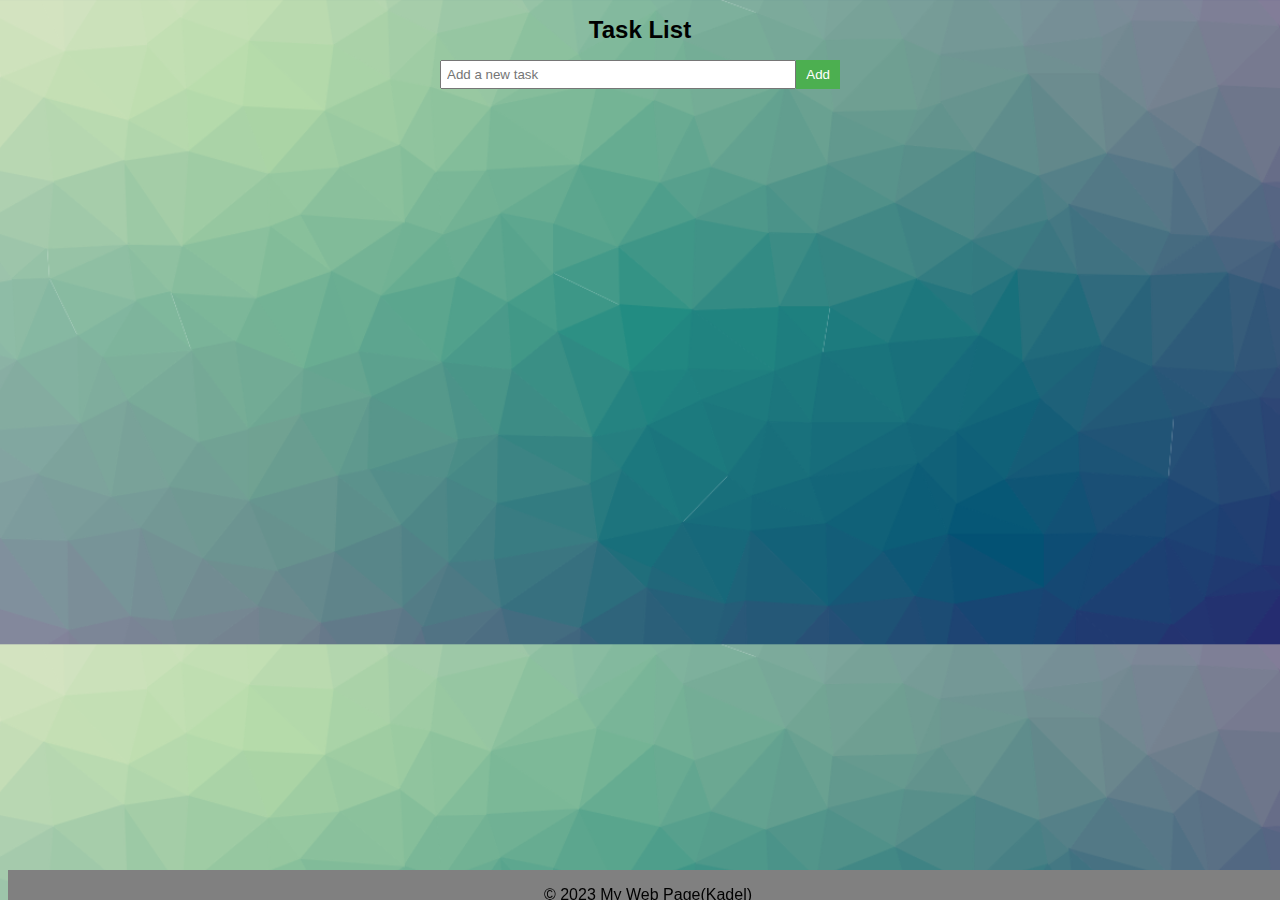
<file: check.html>
<!DOCTYPE html>
<html lang="en">

<head>
    <meta charset="UTF-8">
    <meta name="viewport" content="width=device-width, initial-scale=1.0">
    <link rel="stylesheet" href="stylestest.css">
    <link rel="icon" href="todo.png" type="image/x-icon">
    <title>Task List Manager</title>
</head>

<body>
    <div>
    <div class="container">
        <h1>Task List</h1>
        <div class="task-input">
            <input type="text" id="task" placeholder="Add a new task"><link rel="icon" href="todo.png" type="image/x-icon" required>
            <button id="addTask">Add</button>
        </div>
        <ul id="taskList"> 
        </ul>
    </div>
    <!-- <div id="myMenu">
        <div class="myWrapper">
            <nav>
                <div class="logo"></div>
            </nav>
        </div>
    </div> -->
    
    <script src="script.js"></script>
    <footer>
        <p>&copy; 2023 My Web Page(Kadel) </p>
    </footer>
</body>

</html>
</file>
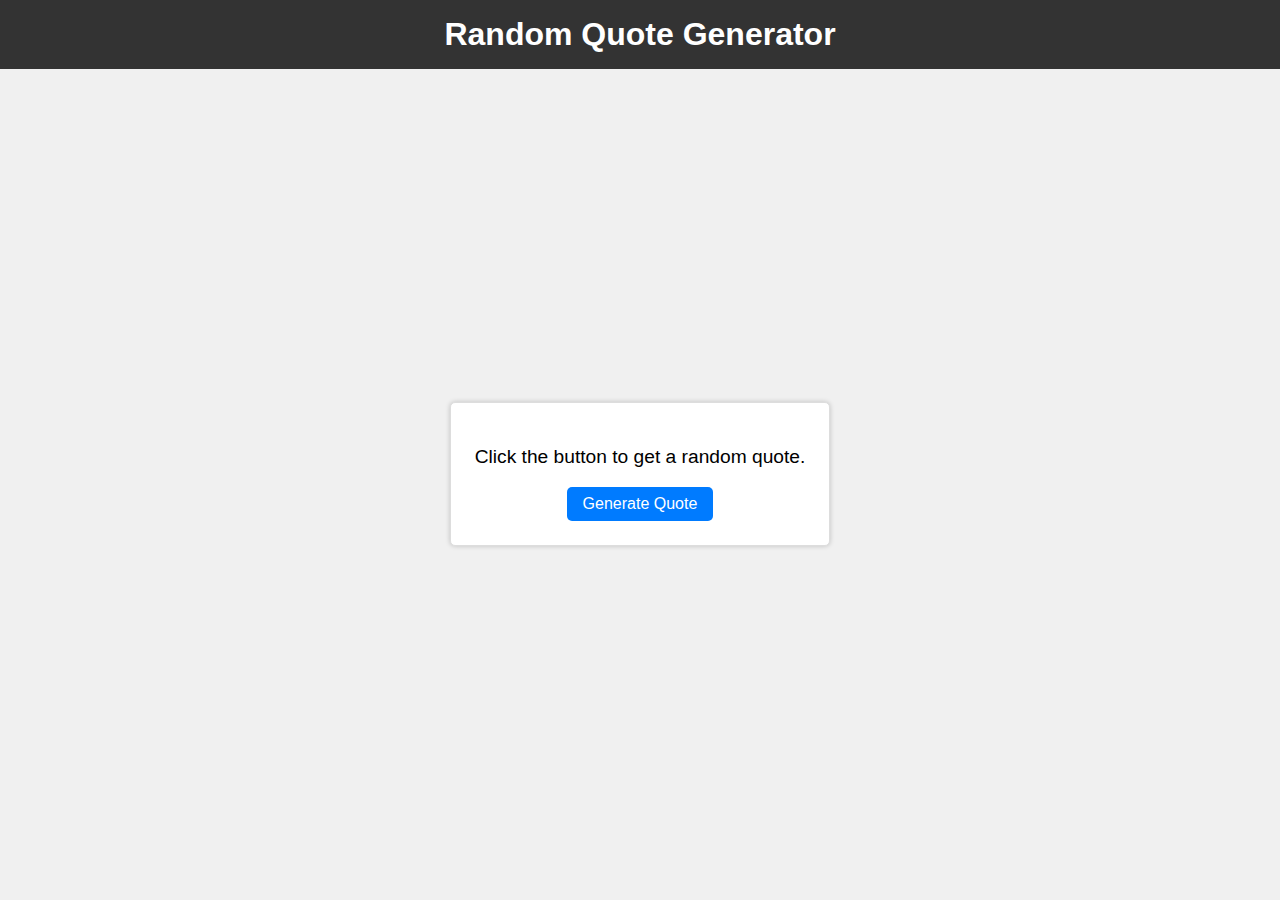
<file: final.html>
<!DOCTYPE html>
<html lang="en">
<head>
    <meta charset="UTF-8">
    <meta name="viewport" content="width=device-width, initial-scale=1.0">
    <title>Random Quote Generator</title>
    <link rel="stylesheet" href="final.css">
</head>
<body>
    <header>
        <h1>Random Quote Generator</h1>
    </header>
    <main>
        <section id="quote-container">
            <p id="quote">Click the button to get a random quote.</p>
            <button id="generate-button">Generate Quote</button>
        </section>
    </main>
    <script src="final.js"></script>
</body>
</html>
</file>
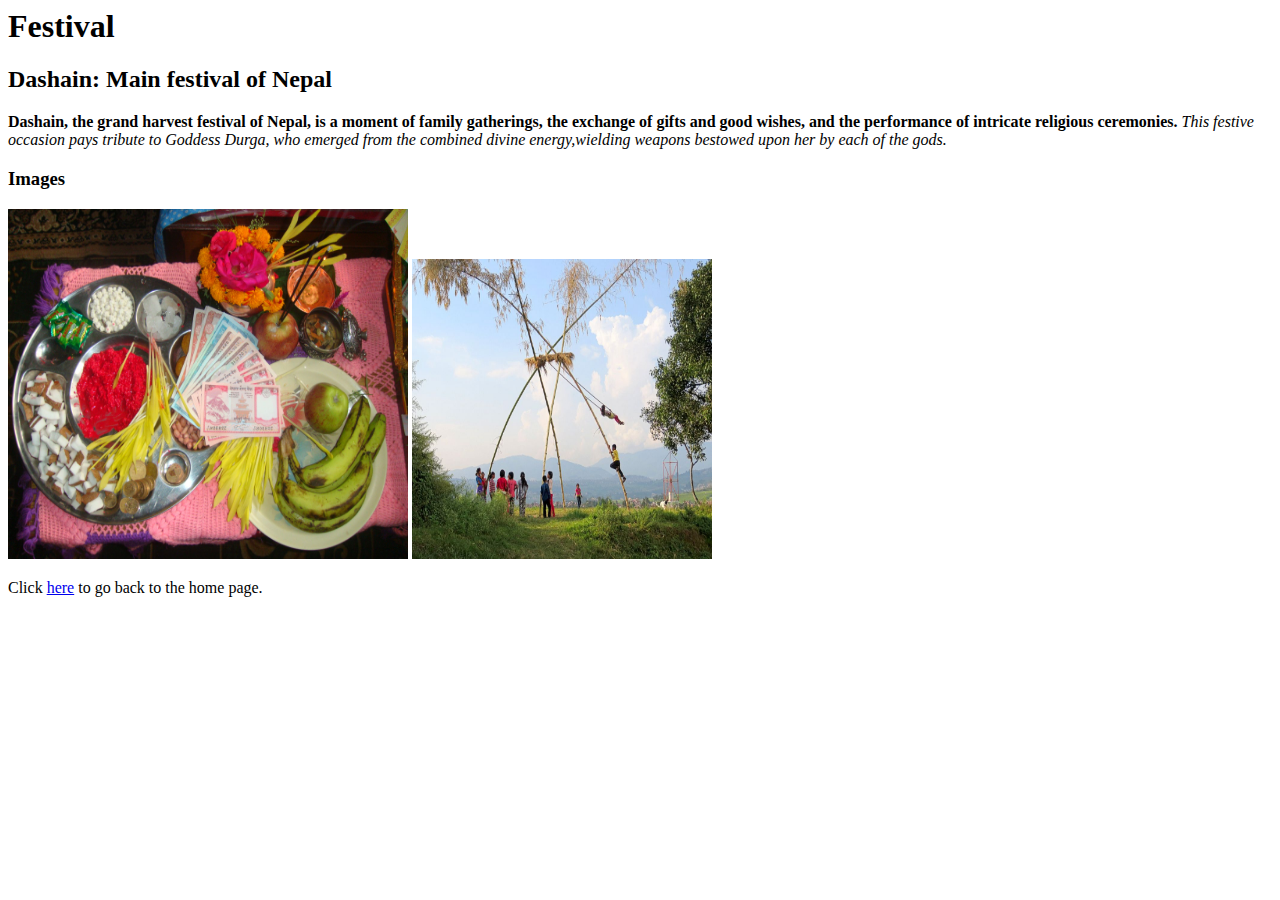
<file: page2.html>
<html>
    <head><b><h1>Festival<h1></h1></b></head>
    <title>Page2</title>
<body>
    <h2> Dashain: Main festival of Nepal</h2>
    <p> <b>Dashain, the grand harvest festival of Nepal, is a moment of family gatherings, the exchange of gifts and good wishes, and the performance of intricate religious ceremonies.</b> 
        <i>This festive occasion pays tribute to Goddess Durga, who emerged from the combined divine energy,wielding weapons bestowed upon her by each of the gods.</i></p>
    <h3> Images</h3>
    <img src=".\Dashain picture 1.jpg" alt="Dashain picture 1" width="400" height="350">
    <img src=".\dashain picture 2.jpg" alt="Dashain picture 2" width="300" height="300">
    


    <p>Click <a href="index.html"> here</a> to go back to the home page.</p>
    

</body>
</html>
</file>
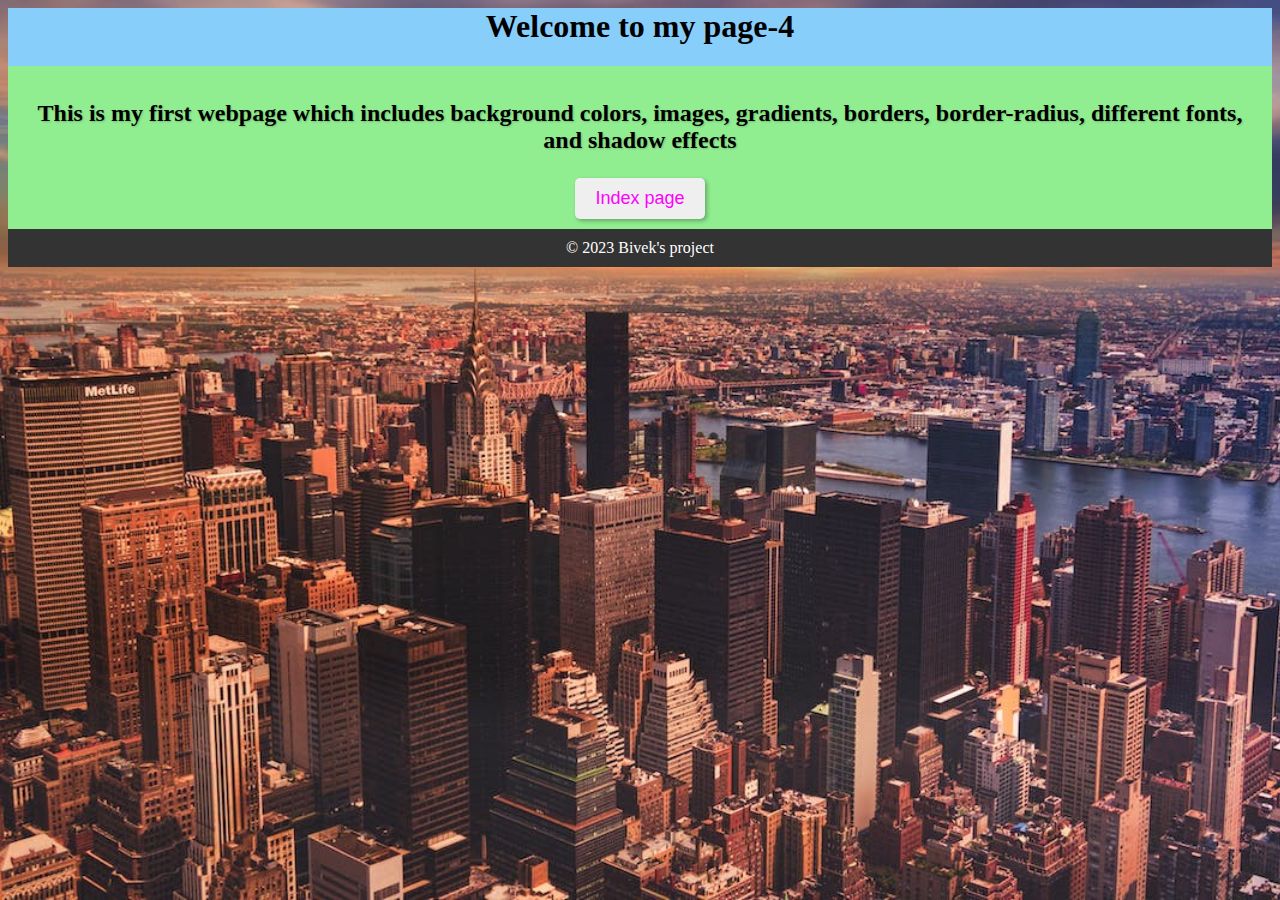
<file: page4.html>
<html>
    <title>Page4</title>
    <header style="background-color: lightskyblue; font-family:'Times New Roman', Times, serif; padding:2ew">
        <h1 style="
        font-family:'Times New Roman', Times, serif;
        color: black;
        background-size: cover;
        text-align:center"> Welcome to my page-4
            
        </h1>
    </head>

    <body style="
        background-color : lightgoldenrodyellow;
        background-image:url('bg.jpeg');
        background-size:cover;
        text-align:center;
        background-attachment:fixed">

        <div style="
            background-color: lightgreen; 
            padding: 10px;
            font: bold 12pt Tahoma;
            background-size:cover;
        ">
        <p style="font-family:'Times New Roman', Times, serif; font-size: 24px; color: #000; text-shadow: 1px 1px 2px rgba(0,0,0,0.2)">
        This is my first webpage which includes background colors, images, gradients, borders, border-radius, different fonts, and shadow effects</p>
        <a href="index.html">
        <button style="background: liner-gradient(to bottom, #e74c3c, #c0392b); color: #f0f;border:none; border-radius: 5px; padding: 10px 20px; font-size:18px;
            cursor:pointer ; box-shadow:2px 2px 4px rgba(0,0,0,0.3);"> Index page</button>
        </a>
        </div>

        <footer style="background-color: #333; color: #fff; padding: 10px; text-align: center;">
            &copy; 2023 Bivek's project
        </footer>


    </body>
</html>
</file>
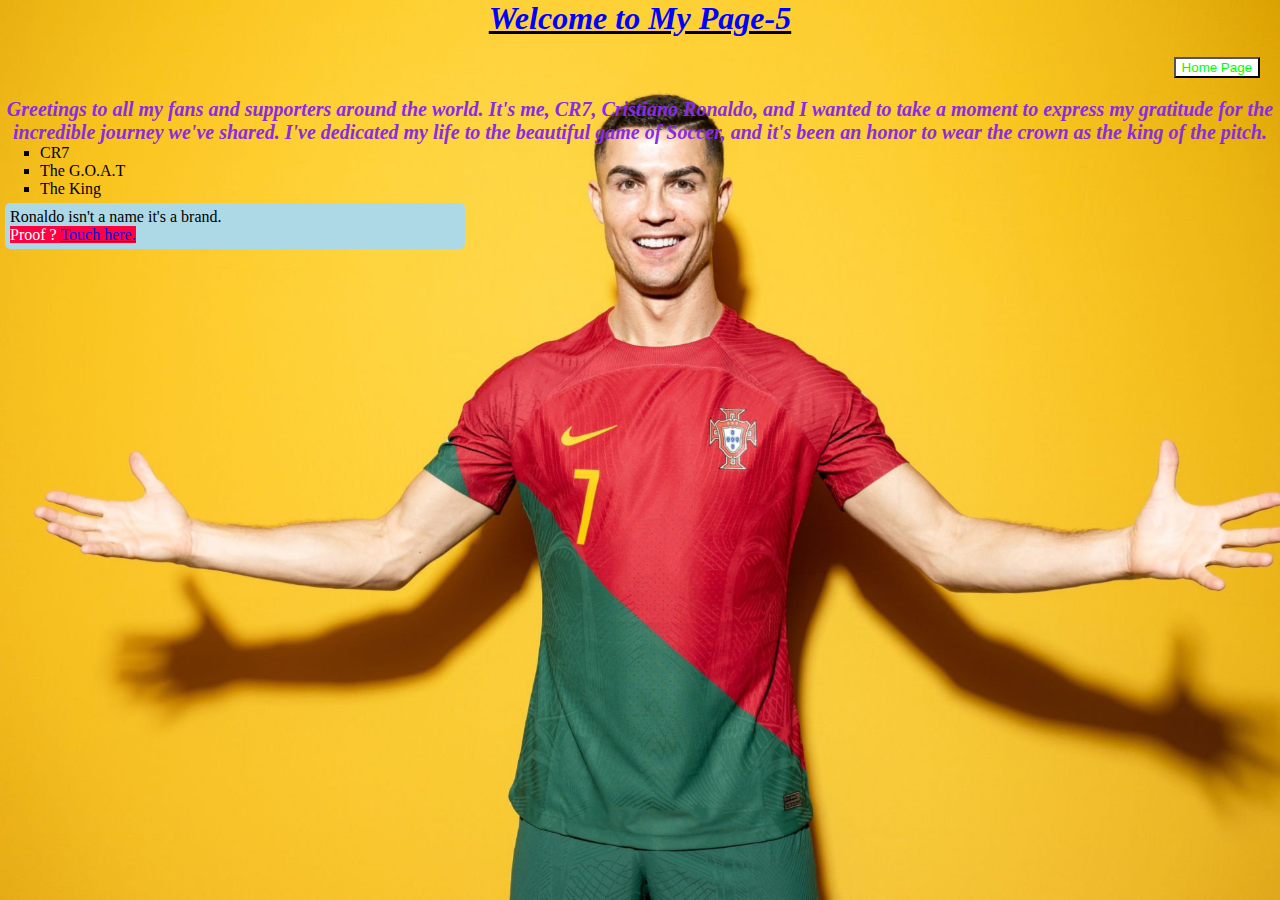
<file: page5.html>
<html>
<title> Page-5</title>

<head>
    <link rel="stylesheet" type="text/css" href="style.css">
</head>

<body>
    <div id="header">
        <h1> Welcome to My Page-5</h1>
    </div>
    <div class='button'>
        <a href="index.html">
        <button>Home Page</button>
    </a>
    </div>
    <div>
        <p>
            Greetings to all my fans and supporters around the world.
            It's me, CR7, Cristiano Ronaldo, and I wanted to take a moment to express my gratitude for the incredible
            journey we've shared.
            I've dedicated my life to the beautiful game of Soccer, and it's been an honor to wear the crown as the king
            of
            the pitch.
        </p>
    </div>
    <ul>
        <li>CR7</li>
        <li>The G.O.A.T</li>
        <li>The King</li>
    </ul>
    <div class="news">
        <div>Ronaldo isn't a name it's a brand.

            <br><span lang="en">Proof ? <a href="https://www.biography.com/athletes/cristiano-ronaldo">Touch here.</a></span>

        </div>
</body>

</html>
</file>
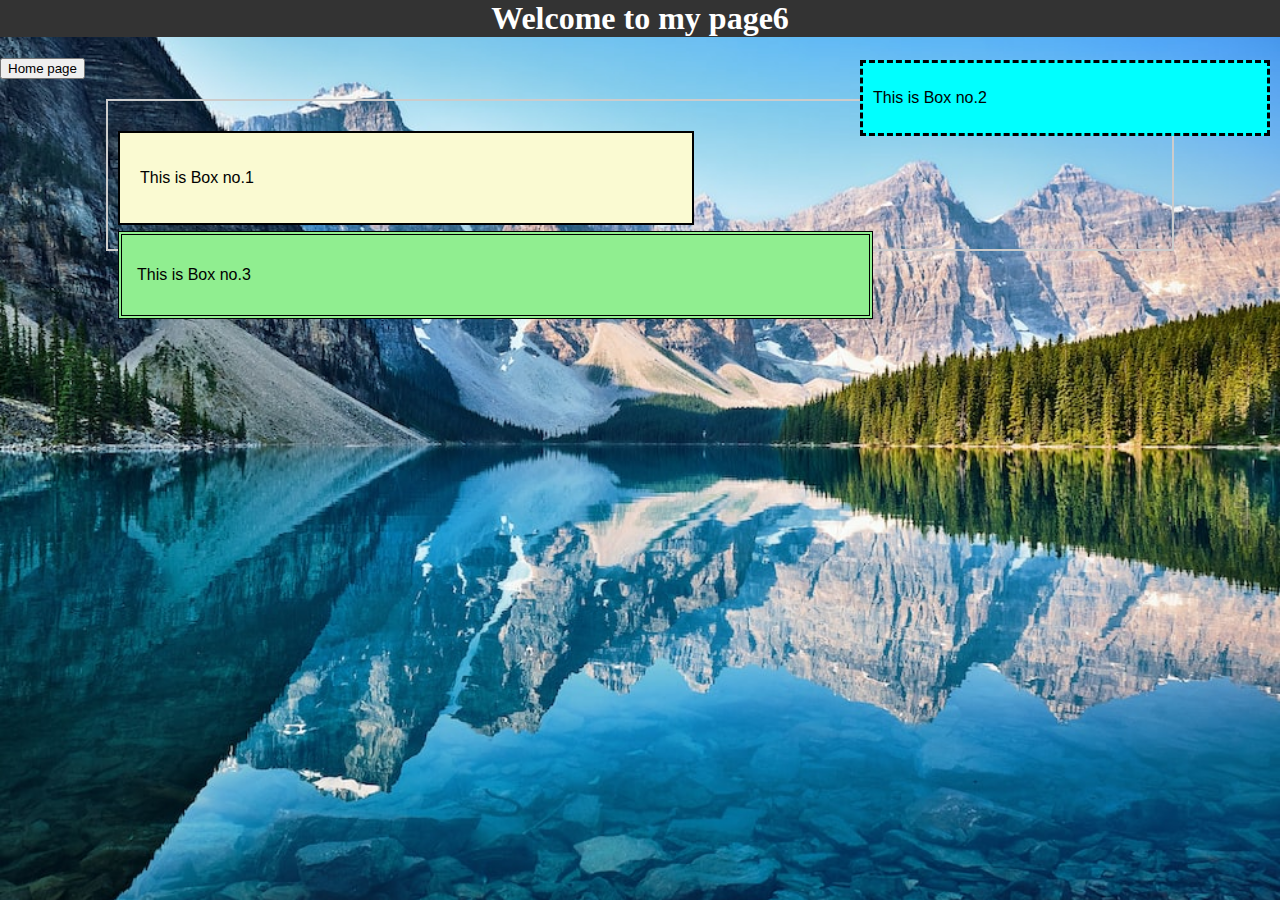
<file: page6.html>
<html>

<head>
    <meta charset="UTF-8">
    <meta name="viewport" content="width=device-width.initial-scale=1.0">

    <link rel="stylesheet" type="text/css" href="style6.css">
    <title>Page6</title>
</head>

<div class="body">

    <body>
        <header>
            <h1> Welcome to my page6</h1>
        </header>

        <div class='button'>
            <a href="index.html">
                <button>Home page</button>
            </a>
        </div>
        <div class="container">
            <div class="No1">
                <p>This is Box no.1</p>
            </div>
            <div class="No2">
                <p>This is Box no.2</p>
            </div>
            <div class="No3">
                <p>This is Box no.3</p>
            </div>
        </div>
    
</div>
</body>

</html>
</file>
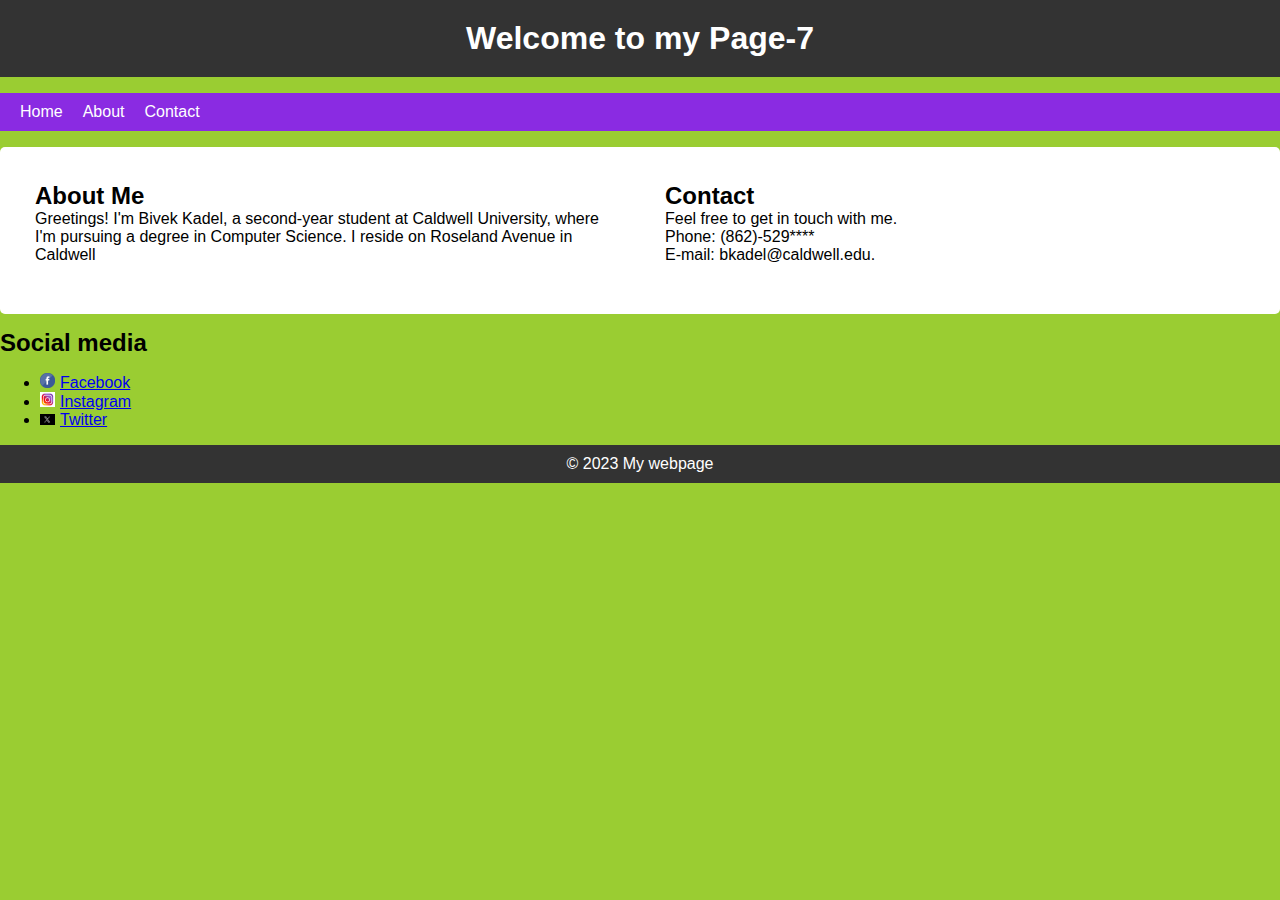
<file: page7.html>
<html lang="en">
<head>
    <meta charset="UTF-8">
    <meta name="viewport" content="width=device-width, initial-scale=1">
    <title>Page 7</title>
    <link rel="stylesheet" type="text/css" href="style2.css">
    <link rel="icon" href="icon.png" type="image/x-icon">
</head>
<body>
    <header>
        <h1>Welcome to my Page-7</h1>
    </header>

    <nav>
        <ul>
            <li><a href="index.html">Home</a></li>
            <li><a href="#">About</a></li>
            <li><a href="#">Contact</a></li>
        </ul>
    </nav>

    <section class="main-content">
        <section>
            <h2>About Me</h2>
            <p>Greetings! I'm Bivek Kadel, a second-year student at Caldwell University, where I'm pursuing a degree in Computer Science. I reside on Roseland Avenue in Caldwell
                </p>
        </section>
        
        <section>
            <h2>Contact</h2>
            <p>Feel free to get in touch with me.<br>
                Phone: (862)-529****<br>
                E-mail: bkadel@caldwell.edu.</p>
        </section>
    </section>

    <aside>
        <h2>Social media</h2>
        <ul>
            <li><a href="#"><img src="facebook.png" alt="Logo 1">Facebook</a></li>
            <li><a href="#"><img src="instagram1.jpg" alt="Logo 2">Instagram</a></li>
            <li><a href="#"><img src="Twitter.png" alt="Logo 3">Twitter</a></li>
        </ul>
    </aside>

    <footer>
        <p>&copy; 2023 My webpage </p>
    </footer>
</body>
</html>
</file>
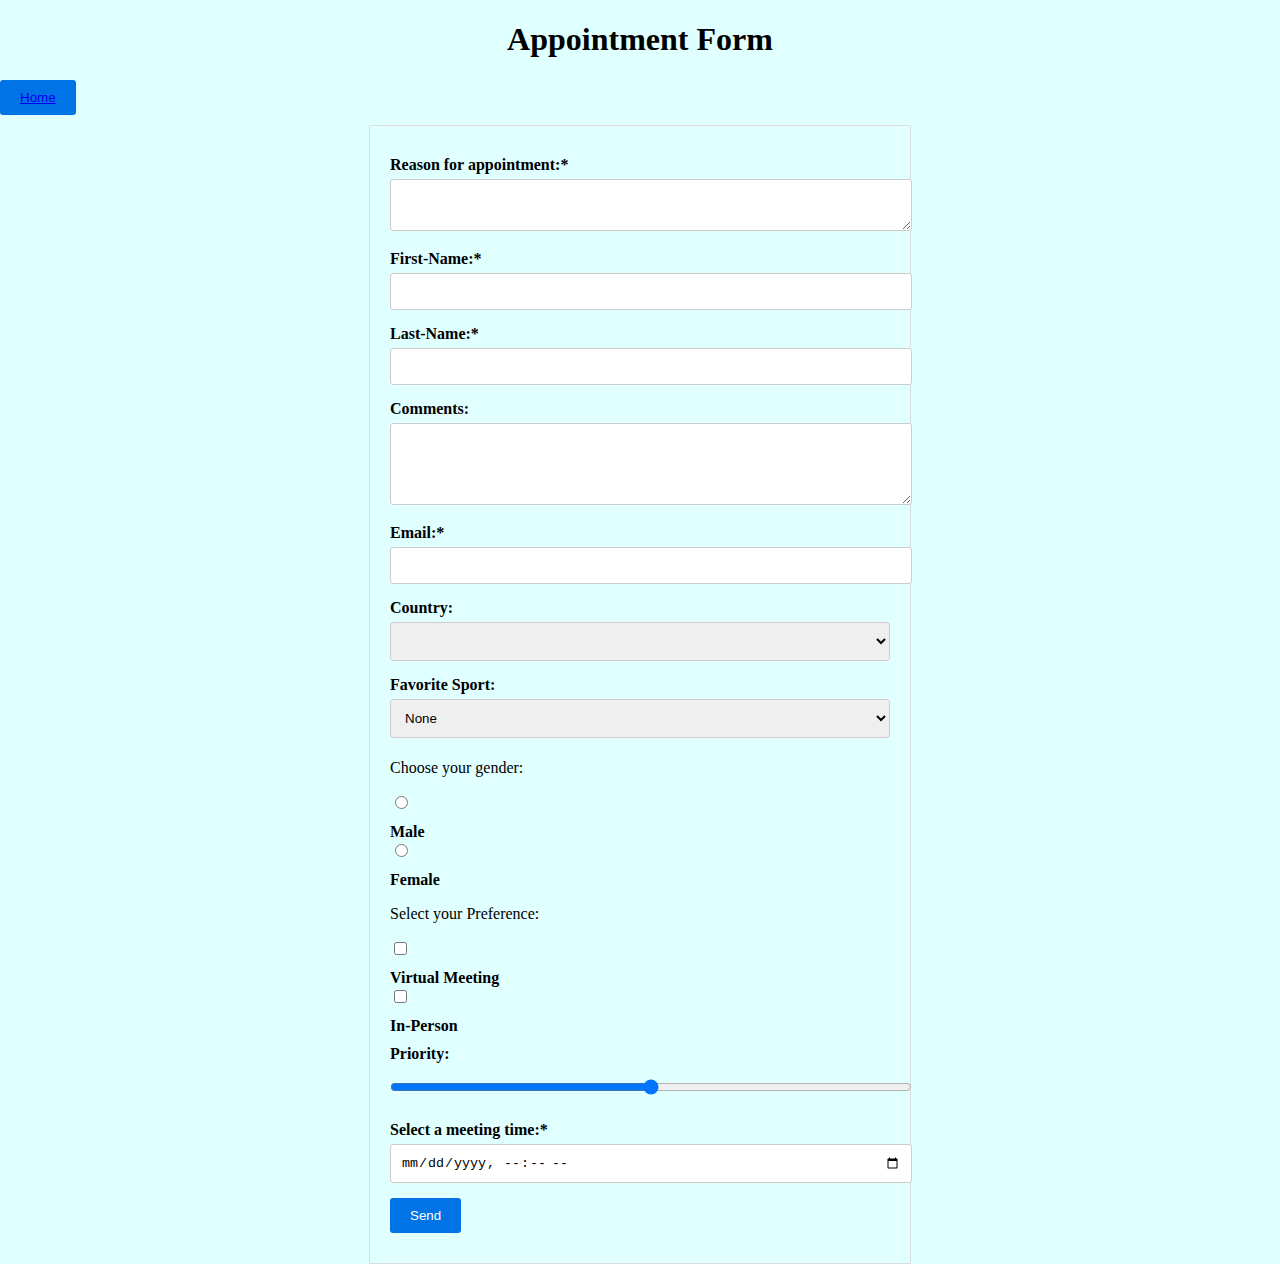
<file: Page8.html>
<!DOCTYPE html>
<html lang="en">
<head>
  <meta charset="UTF-8">
  <meta name="viewport" content="width=device-width, initial-scale=1.0">
  <link rel="stylesheet" type="text/css" href="style3.css">
  <title>Web Form</title>
</head>
<body>
  <h1>Appointment Form</h1>
<button>
  <a href="index.html"> Home</a></button>
    
  <form action="/submit" method="post">
    <label for="Reason for Appointment">Reason for appointment:*</label>
    <textarea id="Reason for Appointment" name="Reason for Appointment" required rows="2" cols="10"></textarea>

    <label for="First-Name">First-Name:*</label>
    <input type="text" id="First-Name" name="First-Name" required>
    
    <label for="Last Name">Last-Name:*</label>
    <input type="text" id="Last Name" name="Last Name" required>
    
    <label for="comments">Comments:</label>
    <textarea id="comments" name="comments" rows="4" cols="50"></textarea>

    <label for="email">Email:*</label>
    <input type="email" id="email" name="email" required>
    
    <label for="country">Country:</label>
    <select id="country" name="country">
        <option value=""> </option>
        <option value="Afghanistan">Afghanistan</option>
        <option value="Åland Islands">Åland Islands</option>
        <option value="Albania">Albania</option>
        <option value="Algeria">Algeria</option>
        <option value="American Samoa">American Samoa</option>
        <option value="Andorra">Andorra</option>
        <option value="Angola">Angola</option>
        <option value="Anguilla">Anguilla</option>
        <option value="Antarctica">Antarctica</option>
        <option value="Antigua and Barbuda">Antigua and Barbuda</option>
        <option value="Argentina">Argentina</option>
        <option value="Armenia">Armenia</option>
        <option value="Aruba">Aruba</option>
        <option value="Australia">Australia</option>
        <option value="Austria">Austria</option>
        <option value="Azerbaijan">Azerbaijan</option>
        <option value="Bahamas">Bahamas</option>
        <option value="Bahrain">Bahrain</option>
        <option value="Bangladesh">Bangladesh</option>
        <option value="Barbados">Barbados</option>
        <option value="Belarus">Belarus</option>
        <option value="Belgium">Belgium</option>
        <option value="Belize">Belize</option>
        <option value="Benin">Benin</option>
        <option value="Bermuda">Bermuda</option>
        <option value="Bhutan">Bhutan</option>
        <option value="Bolivia">Bolivia</option>
        <option value="Bosnia and Herzegovina">Bosnia and Herzegovina</option>
        <option value="Botswana">Botswana</option>
        <option value="Bouvet Island">Bouvet Island</option>
        <option value="Brazil">Brazil</option>
        <option value="British Indian Ocean Territory">British Indian Ocean Territory</option>
        <option value="Brunei Darussalam">Brunei Darussalam</option>
        <option value="Bulgaria">Bulgaria</option>
        <option value="Burkina Faso">Burkina Faso</option>
        <option value="Burundi">Burundi</option>
        <option value="Cambodia">Cambodia</option>
        <option value="Cameroon">Cameroon</option>
        <option value="Canada">Canada</option>
        <option value="Cape Verde">Cape Verde</option>
        <option value="Cayman Islands">Cayman Islands</option>
        <option value="Central African Republic">Central African Republic</option>
        <option value="Chad">Chad</option>
        <option value="Chile">Chile</option>
        <option value="China">China</option>
        <option value="Christmas Island">Christmas Island</option>
        <option value="Cocos (Keeling) Islands">Cocos (Keeling) Islands</option>
        <option value="Colombia">Colombia</option>
        <option value="Comoros">Comoros</option>
        <option value="Congo">Congo</option>
        <option value="Congo, The Democratic Republic of The">Congo, The Democratic Republic of The</option>
        <option value="Cook Islands">Cook Islands</option>
        <option value="Costa Rica">Costa Rica</option>
        <option value="Cote D'ivoire">Cote D'ivoire</option>
        <option value="Croatia">Croatia</option>
        <option value="Cuba">Cuba</option>
        <option value="Cyprus">Cyprus</option>
        <option value="Czech Republic">Czech Republic</option>
        <option value="Denmark">Denmark</option>
        <option value="Djibouti">Djibouti</option>
        <option value="Dominica">Dominica</option>
        <option value="Dominican Republic">Dominican Republic</option>
        <option value="Ecuador">Ecuador</option>
        <option value="Egypt">Egypt</option>
        <option value="El Salvador">El Salvador</option>
        <option value="Equatorial Guinea">Equatorial Guinea</option>
        <option value="Eritrea">Eritrea</option>
        <option value="Estonia">Estonia</option>
        <option value="Ethiopia">Ethiopia</option>
        <option value="Falkland Islands (Malvinas)">Falkland Islands (Malvinas)</option>
        <option value="Faroe Islands">Faroe Islands</option>
        <option value="Fiji">Fiji</option>
        <option value="Finland">Finland</option>
        <option value="France">France</option>
        <option value="French Guiana">French Guiana</option>
        <option value="French Polynesia">French Polynesia</option>
        <option value="French Southern Territories">French Southern Territories</option>
        <option value="Gabon">Gabon</option>
        <option value="Gambia">Gambia</option>
        <option value="Georgia">Georgia</option>
        <option value="Germany">Germany</option>
        <option value="Ghana">Ghana</option>
        <option value="Gibraltar">Gibraltar</option>
        <option value="Greece">Greece</option>
        <option value="Greenland">Greenland</option>
        <option value="Grenada">Grenada</option>
        <option value="Guadeloupe">Guadeloupe</option>
        <option value="Guam">Guam</option>
        <option value="Guatemala">Guatemala</option>
        <option value="Guernsey">Guernsey</option>
        <option value="Guinea">Guinea</option>
        <option value="Guinea-bissau">Guinea-bissau</option>
        <option value="Guyana">Guyana</option>
        <option value="Haiti">Haiti</option>
        <option value="Heard Island and Mcdonald Islands">Heard Island and Mcdonald Islands</option>
        <option value="Holy See (Vatican City State)">Holy See (Vatican City State)</option>
        <option value="Honduras">Honduras</option>
        <option value="Hong Kong">Hong Kong</option>
        <option value="Hungary">Hungary</option>
        <option value="Iceland">Iceland</option>
        <option value="India">India</option>
        <option value="Indonesia">Indonesia</option>
        <option value="Iran, Islamic Republic of">Iran, Islamic Republic of</option>
        <option value="Iraq">Iraq</option>
        <option value="Ireland">Ireland</option>
        <option value="Isle of Man">Isle of Man</option>
        <option value="Israel">Israel</option>
        <option value="Italy">Italy</option>
        <option value="Jamaica">Jamaica</option>
        <option value="Japan">Japan</option>
        <option value="Jersey">Jersey</option>
        <option value="Jordan">Jordan</option>
        <option value="Kazakhstan">Kazakhstan</option>
        <option value="Kenya">Kenya</option>
        <option value="Kiribati">Kiribati</option>
        <option value="Korea, Democratic People's Republic of">Korea, Democratic People's Republic of</option>
        <option value="Korea, Republic of">Korea, Republic of</option>
        <option value="Kuwait">Kuwait</option>
        <option value="Kyrgyzstan">Kyrgyzstan</option>
        <option value="Lao People's Democratic Republic">Lao People's Democratic Republic</option>
        <option value="Latvia">Latvia</option>
        <option value="Lebanon">Lebanon</option>
        <option value="Lesotho">Lesotho</option>
        <option value="Liberia">Liberia</option>
        <option value="Libyan Arab Jamahiriya">Libyan Arab Jamahiriya</option>
        <option value="Liechtenstein">Liechtenstein</option>
        <option value="Lithuania">Lithuania</option>
        <option value="Luxembourg">Luxembourg</option>
        <option value="Macao">Macao</option>
        <option value="Macedonia, The Former Yugoslav Republic of">Macedonia, The Former Yugoslav Republic of</option>
        <option value="Madagascar">Madagascar</option>
        <option value="Malawi">Malawi</option>
        <option value="Malaysia">Malaysia</option>
        <option value="Maldives">Maldives</option>
        <option value="Mali">Mali</option>
        <option value="Malta">Malta</option>
        <option value="Marshall Islands">Marshall Islands</option>
        <option value="Martinique">Martinique</option>
        <option value="Mauritania">Mauritania</option>
        <option value="Mauritius">Mauritius</option>
        <option value="Mayotte">Mayotte</option>
        <option value="Mexico">Mexico</option>
        <option value="Micronesia, Federated States of">Micronesia, Federated States of</option>
        <option value="Moldova, Republic of">Moldova, Republic of</option>
        <option value="Monaco">Monaco</option>
        <option value="Mongolia">Mongolia</option>
        <option value="Montenegro">Montenegro</option>
        <option value="Montserrat">Montserrat</option>
        <option value="Morocco">Morocco</option>
        <option value="Mozambique">Mozambique</option>
        <option value="Myanmar">Myanmar</option>
        <option value="Namibia">Namibia</option>
        <option value="Nauru">Nauru</option>
        <option value="Nepal">Nepal</option>
        <option value="Netherlands">Netherlands</option>
        <option value="Netherlands Antilles">Netherlands Antilles</option>
        <option value="New Caledonia">New Caledonia</option>
        <option value="New Zealand">New Zealand</option>
        <option value="Nicaragua">Nicaragua</option>
        <option value="Niger">Niger</option>
        <option value="Nigeria">Nigeria</option>
        <option value="Niue">Niue</option>
        <option value="Norfolk Island">Norfolk Island</option>
        <option value="Northern Mariana Islands">Northern Mariana Islands</option>
        <option value="Norway">Norway</option>
        <option value="Oman">Oman</option>
        <option value="Pakistan">Pakistan</option>
        <option value="Palau">Palau</option>
        <option value="Palestinian Territory, Occupied">Palestinian Territory, Occupied</option>
        <option value="Panama">Panama</option>
        <option value="Papua New Guinea">Papua New Guinea</option>
        <option value="Paraguay">Paraguay</option>
        <option value="Peru">Peru</option>
        <option value="Philippines">Philippines</option>
        <option value="Pitcairn">Pitcairn</option>
        <option value="Poland">Poland</option>
        <option value="Portugal">Portugal</option>
        <option value="Puerto Rico">Puerto Rico</option>
        <option value="Qatar">Qatar</option>
        <option value="Reunion">Reunion</option>
        <option value="Romania">Romania</option>
        <option value="Russian Federation">Russian Federation</option>
        <option value="Rwanda">Rwanda</option>
        <option value="Saint Helena">Saint Helena</option>
        <option value="Saint Kitts and Nevis">Saint Kitts and Nevis</option>
        <option value="Saint Lucia">Saint Lucia</option>
        <option value="Saint Pierre and Miquelon">Saint Pierre and Miquelon</option>
        <option value="Saint Vincent and The Grenadines">Saint Vincent and The Grenadines</option>
        <option value="Samoa">Samoa</option>
        <option value="San Marino">San Marino</option>
        <option value="Sao Tome and Principe">Sao Tome and Principe</option>
        <option value="Saudi Arabia">Saudi Arabia</option>
        <option value="Senegal">Senegal</option>
        <option value="Serbia">Serbia</option>
        <option value="Seychelles">Seychelles</option>
        <option value="Sierra Leone">Sierra Leone</option>
        <option value="Singapore">Singapore</option>
        <option value="Slovakia">Slovakia</option>
        <option value="Slovenia">Slovenia</option>
        <option value="Solomon Islands">Solomon Islands</option>
        <option value="Somalia">Somalia</option>
        <option value="South Africa">South Africa</option>
        <option value="South Georgia and The South Sandwich Islands">South Georgia and The South Sandwich Islands</option>
        <option value="Spain">Spain</option>
        <option value="Sri Lanka">Sri Lanka</option>
        <option value="Sudan">Sudan</option>
        <option value="Suriname">Suriname</option>
        <option value="Svalbard and Jan Mayen">Svalbard and Jan Mayen</option>
        <option value="Swaziland">Swaziland</option>
        <option value="Sweden">Sweden</option>
        <option value="Switzerland">Switzerland</option>
        <option value="Syrian Arab Republic">Syrian Arab Republic</option>
        <option value="Taiwan">Taiwan</option>
        <option value="Tajikistan">Tajikistan</option>
        <option value="Tanzania, United Republic of">Tanzania, United Republic of</option>
        <option value="Thailand">Thailand</option>
        <option value="Timor-leste">Timor-leste</option>
        <option value="Togo">Togo</option>
        <option value="Tokelau">Tokelau</option>
        <option value="Tonga">Tonga</option>
        <option value="Trinidad and Tobago">Trinidad and Tobago</option>
        <option value="Tunisia">Tunisia</option>
        <option value="Turkey">Turkey</option>
        <option value="Turkmenistan">Turkmenistan</option>
        <option value="Turks and Caicos Islands">Turks and Caicos Islands</option>
        <option value="Tuvalu">Tuvalu</option>
        <option value="Uganda">Uganda</option>
        <option value="Ukraine">Ukraine</option>
        <option value="United Arab Emirates">United Arab Emirates</option>
        <option value="United Kingdom">United Kingdom</option>
        <option value="United States">United States</option>
        <option value="United States Minor Outlying Islands">United States Minor Outlying Islands</option>
        <option value="Uruguay">Uruguay</option>
        <option value="Uzbekistan">Uzbekistan</option>
        <option value="Vanuatu">Vanuatu</option>
        <option value="Venezuela">Venezuela</option>
        <option value="Viet Nam">Viet Nam</option>
        <option value="Virgin Islands, British">Virgin Islands, British</option>
        <option value="Virgin Islands, U.S.">Virgin Islands, U.S.</option>
        <option value="Wallis and Futuna">Wallis and Futuna</option>
        <option value="Western Sahara">Western Sahara</option>
        <option value="Yemen">Yemen</option>
        <option value="Zambia">Zambia</option>
        <option value="Zimbabwe">Zimbabwe</option>
    </select>
    
    <label for="Favorite Sport">Favorite Sport:</label>
    <select id="Favorite Sport" name="Favorite Sport">
      <option value="None">None</option>
      <option value="Football">Football</option>
      <option value="Cricket">Cricket</option>
      <option value="Golf">Golf</option>
      <option value="Hockey">Hocket</option>
      <option value="Basketball">Basketball</option>
      <option value="Soccer">Soccer</option>
      
    </select>
    
    <p>Choose your gender:</p>
    <input type="radio" id="male" name="gender" value="male"> 
    <label for="male">Male</label>
    
    <input type="radio" id="female" name="gender" value="female">
    <label for="female">Female</label>
    
    <p>Select your Preference:</p>
    <input type="checkbox"  id="Virtual" name="meeting preference" value="yes"><br>
    <label for="Virtual">Virtual Meeting</label>
    <input type="Checkbox" id="In-Person" name="meeting preference" value="yes">
    <label for="In-Person">In-Person</label>
    
    
    <label for="Priority">Priority:</label>
    <input type="range" id="Priority" name="priority" min="0" max="50">
    
    <label for="meeting-time">Select a meeting time:*</label>
    <input type="datetime-local" id="meeting-time" name="meeting-time" required>
    
    <button type="send">Send</button>
  </form>
</body>
</html>
</file>
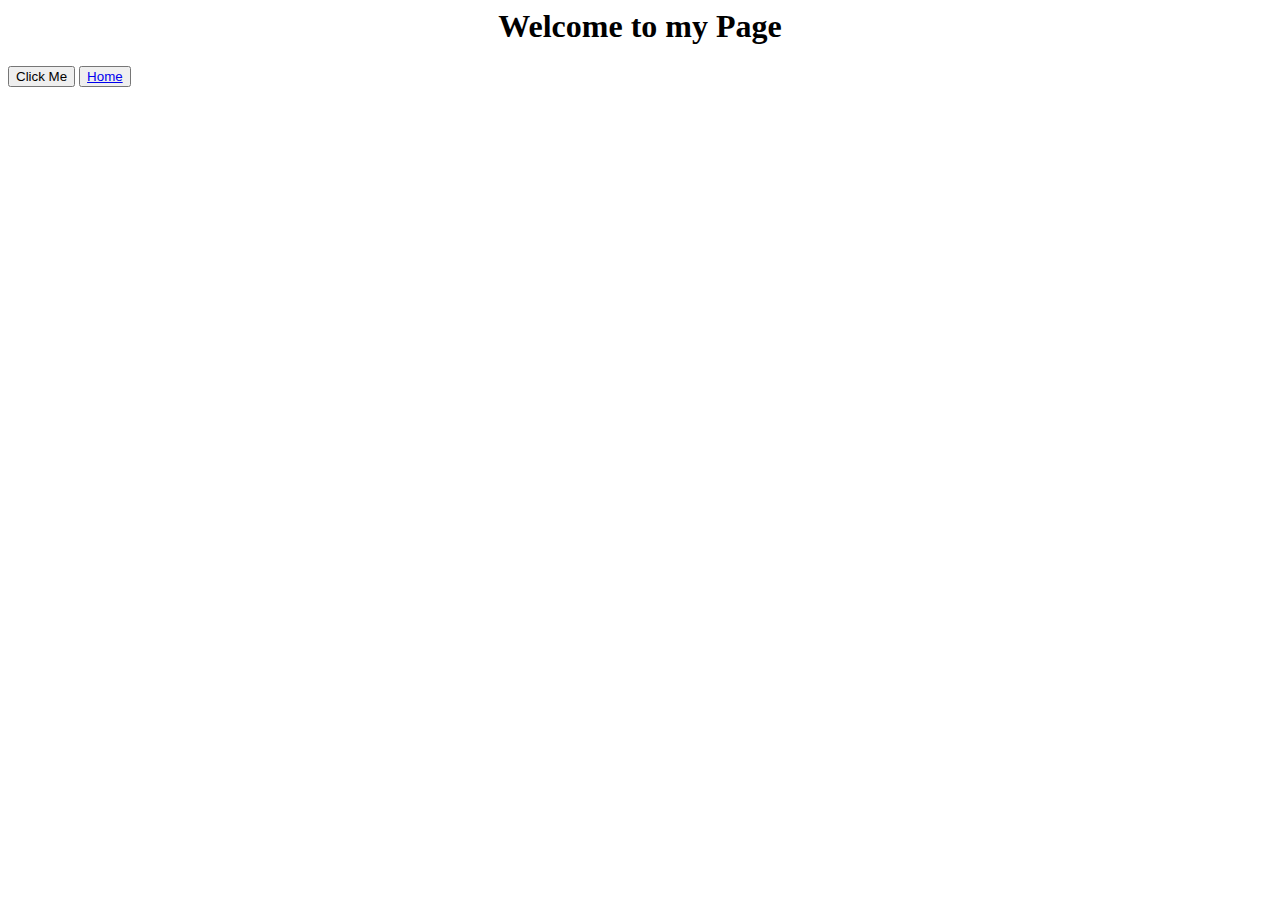
<file: page9.html>
<html>

<head>
    <title>Java Script Based Page</title>
</head>

<body>
    <h1 style="text-align: center">Welcome to my Page</h1>


    <script src="hello.js"></script>
    <button onclick="hello()">Click Me</button>
    <button>
          <a href="index.html">Home</a></button>
    </button>
</body>

</html>
</file>
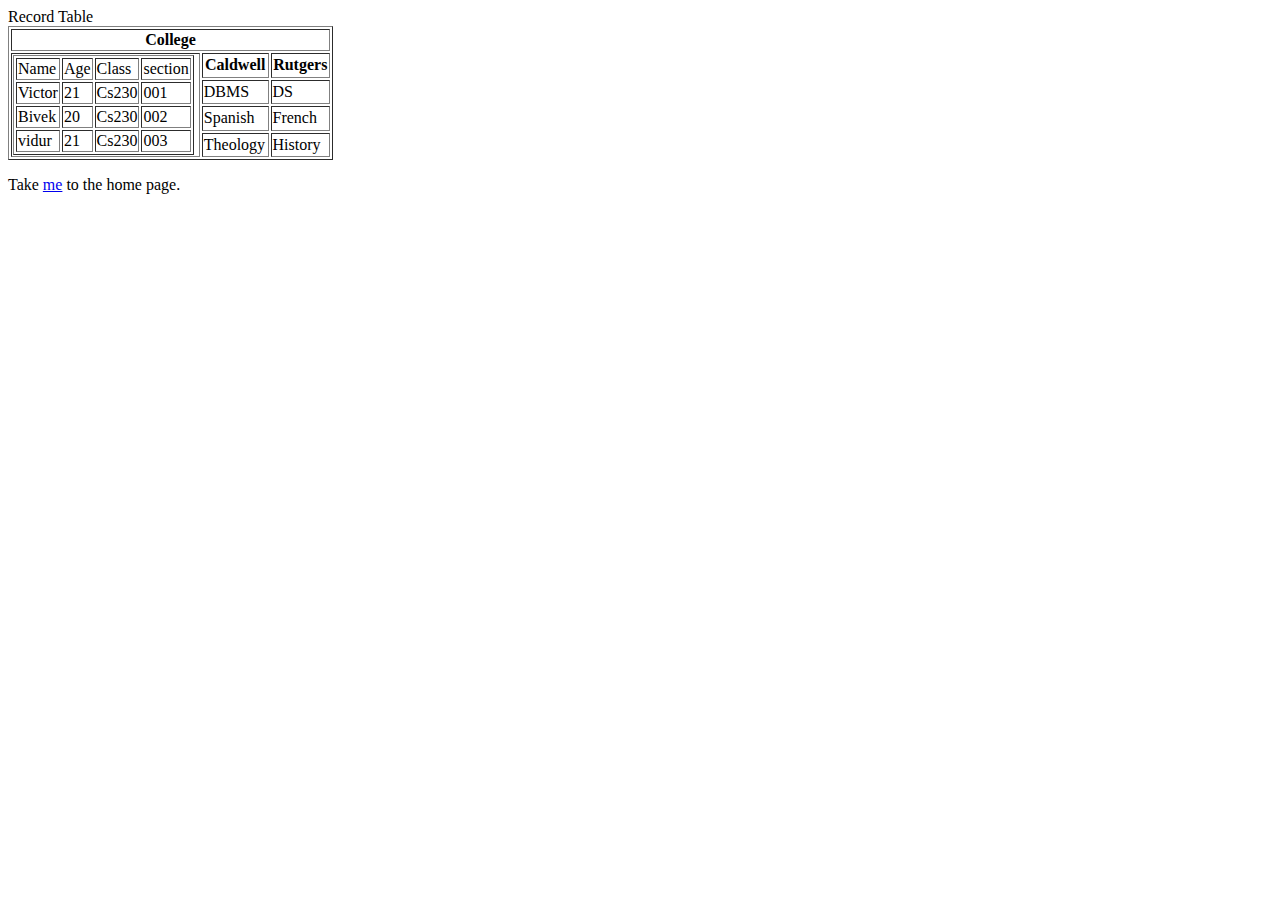
<file: tables.html>
<html>

<head>Record Table</head>

<body>
    <table border="1", style="width:325px">
        <tr>
            <th colspan="3">
                College
            </th>

        </tr>
        <tr>
            <td rowspan="4">
                <table border="1" , style="width:100">
                    <tr>
                        <td rowspan="1">Name </td>
                        <td rowspan="1">Age</td>
                        <td rowspan="1">Class</td>
                        <td rowspan="1">section</td>
                    </tr>
                    <tr>
                        <td>Victor</td>
                        <td>21</td>
                        <td>Cs230</td>
                        <td>001</td>
                    </tr>
                    <tr>
                        <td>Bivek</td>
                        <td>20</td>
                        <td>Cs230</td>
                        <td>002</td>
                    </tr>
                    <tr>
                        <td>vidur</td>
                        <td>21</td>
                        <td>Cs230</td>
                        <td>003</td>
                    </tr>
                </table>
            </td>
            <th>Caldwell</th>
            <th>Rutgers</th>

        </tr>
        <tr>
            <td>DBMS</td>
            <td>DS</td>
        </tr>
        <tr>
            <td>Spanish</td>
            <td>French</td>
        </tr>
        <tr>
            <td>Theology</td>
            <td>History</td>
        </tr>
    </table>



    <p>
        Take <a href="index.html"> me</a> to the home page.
    </p>
</body>

</html>
</file>
<file: stylestest.css>
body {
    font-family: Arial, sans-serif;
    text-align: center;
    background-image: url("bgimage.png");
    background-size: cover;


}

.container {
    max-width: 400px;
    margin: 0 auto;
}

h1 {
    font-size: 24px;
}

.task-input {
    display: flex;
    margin-top: 10px;
}

input[type="text"] {
    flex-grow: 1;
    padding: 5px;
}

button {
    background-color: #4CAF50;
    color: white;
    border: none;
    padding: 5px 10px;
    cursor: pointer;
}

ul {
    list-style: none;
    padding: 0;
}

li {
    display: flex;
    justify-content: space-between;
    margin: 5px 0;
    padding: 5px;
    border: 1px solid #ddd;
}

.completed {
    text-decoration: line-through;
}

.element {
    position: fixed;
    bottom: 0;
    right: 0;
  }
div.scroll {
    max-height: 50px;
    overflow: scroll;
}

.myWrapper
{
    max-width: 660px;
    margin: 0 auto;
}

/* .logo
{
    display:flex;
    width: 90px;
    height: 70px;
        margin-top: -100px;
        margin-left: 850px;
        background-size: auto 43px;
    background-image: url("link.png");
    background-repeat: no-repeat;

} */
footer {
    position: fixed;
    bottom: 0;
    width: 100%;
    height: 30px;   /* Height of the footer */
    background:grey;
 }

@media screen and (max-width: 760px) {
    body {
        font-size: 16px;
    }}
</file>
<file: final.css>
body {
    font-family: Arial, sans-serif;
    background-color: #f0f0f0;
    margin: 0;
    padding: 0;
}

header {
    background-color: #333;
    color: #fff;
    text-align: center;
    padding: 1rem 0;
}

h1 {
    margin: 0;
}

main {
    display: flex;
    justify-content: center;
    align-items: center;
    min-height: 90vh;
}

#quote-container {
    background-color: #fff;
    border: 1px solid #ddd;
    box-shadow: 0px 0px 5px rgba(0, 0, 0, 0.2);
    padding: 1.5rem;
    border-radius: 5px;
    text-align: center;
}

#quote {
    font-size: 1.2rem;
}

#generate-button {
    background-color: #007BFF;
    color: #fff;
    border: none;
    border-radius: 5px;
    padding: 0.5rem 1rem;
    font-size: 1rem;
    cursor: pointer;
    transition: background-color 0.2s;
}

#generate-button:hover {
    background-color: #0056b3;
}
</file>
<file: style.css>
p {
    font-size: 15pt;
    color:blueviolet;
    text-align: center;
    font-style: oblique;
    font-weight: bold;

}

body {
    background-color: lightseagreen;
    background-image: url('ronaldo1.jpg');
    background-size: cover;
}

.button {
    text-align: right;
    color: pink;
    font-size: 20px;
    padding: 20px;
    text-decoration: none;
    border-radius: 20px;
}

#header {
    font-size: 16px;
    font-weight: bold;
    font-style: oblique;
    color: blue;
    text-align: Center;
    text-decoration-line: underline;
    text-decoration-color: black;


}

* {
    margin: 0;
    padding: 2ew;
}

a[target="_blank"] {
    text-decoration: underline;
}

p em {
    font-style: italic;
}

ul>li {
    list-style-type: square;
}

button:not(.disabled) {
    background-color: white;
    color: #0f0;
}

button:active {
    color: aqua;
}

button:hover {
    background-color: red;
    cursor: pointer;
}


.news {
    background-color: lightblue;
    margin: 5px;
    padding: 5px;
    border-radius: 5px;
    width:450px;
}

.news [lang="en"] {
    background-color: rgb(255, 0, 64);
    color: white;
}
</file>
<file: style6.css>
body {
            font-family: Arial, sans-serif;
            margin: 0;
            padding: 0;
            background-image:url("image6.jpg");
            background-size: cover;
        }
        header {
            background-color: #333;
            color: #fff;
            font-family: Georgia, 'Times New Roman', Times, serif;
            text-align: center;
            }

        .container {
            width: 80%;
            margin: 20px auto;
            border: 2px solid #ccc;
            padding: 20px;
            position: relative;
        }

        .No1 {
            width: 50%;
            padding: 20px;
            margin: 10px;
            border-width: 2px;
            border-style: solid;
            position: absolute;
            top: 20px;
            left: 0;
            background-color:lightgoldenrodyellow;
        }

        .No2 {
            width: 30%;
            padding: 10px;
            margin: 10px;
            border-width: 3px;
            border-style: dashed;
            position: fixed;
            top: 50px;
            right: 0;
            background-color: cyan;
        }

        .No3 {
            width: 70%;
            padding: 15px;
            margin: 10px;
            border-width: 4px;
            border-style: double;
            position: relative;
            top: 100px;
            right: 20px;
            background-color: lightgreen;
        }
</file>
<file: style2.css>
body, h1, h2, p {
    margin: 0;
    padding: 0;
}


body {
    font-family: Arial, sans-serif;
    background-color: yellowgreen;
}

header {
    background-color: #333;
    color: #fff;
    text-align: center;
    padding: 20px;
}

nav {
    background-color: blueviolet;
    color: #fff;
}

nav ul {
    list-style: none;
    display: flex;
    justify-content: left;
    padding: 10px;
    
}

nav li {
    margin: 0 10px;
}

nav a {
    text-decoration: none;
    color: #fff;
}

.main-content {
    display: grid;
    grid-template-columns: 1fr 1fr;
    gap: 20px;
    padding: 20px;
}


section {
    background-color: #fff;
    border-radius: 5px;
    padding: 15px;
    margin-bottom: 15px;

}
aside img {
    width: 15px; 
    height: auto; 
    margin-right: 5px;
}
footer {
    background-color: #333;
    color: #fff;
    text-align: center;
    padding: 10px;
}

@media screen and (max-width: 760px) {
    body {
        font-size: 16px;
    }}
</file>
<file: style3.css>
h1 {
    text-align: center;
  }
  body {
    font-family:'Times New Roman', Times, serif, sans-serif;
    background-size:0cap;
    margin: 0;
    padding: 10;
    background-color:lightcyan;}

  form {
    max-width: 500px;
    margin: 0 auto;
    padding: 20px;
    background-color:lightcyan;
    border: 1px solid #ddd;
  }
  
  label {
    display: block;
    margin-top: 10px;
    font-weight: bold;
  }
  
  input[type="text"],
  input[type="text"],
  textarea,
  select,
  select[multiple],
  input[type="email"],
  input[type="range"],
  input[type="datetime-local"] {
    width: 100%;
    padding: 10px;
    margin: 5px 0;
    border: 1px solid #ccc;
    border-radius: 3px;
  }
  
  input[type="radio"],
  input[type="checkbox"] {
    margin-right: 5px;
  }
  
  button {
    display: block;
    margin: 10px 0;
    padding: 10px 20px;
    background-color: #0073e6;
    color: white;
    border: none;
    border-radius: 3px;
    cursor: pointer;
  }
  
  button:hover {
    background-color: #005bab;
  }
</file>
